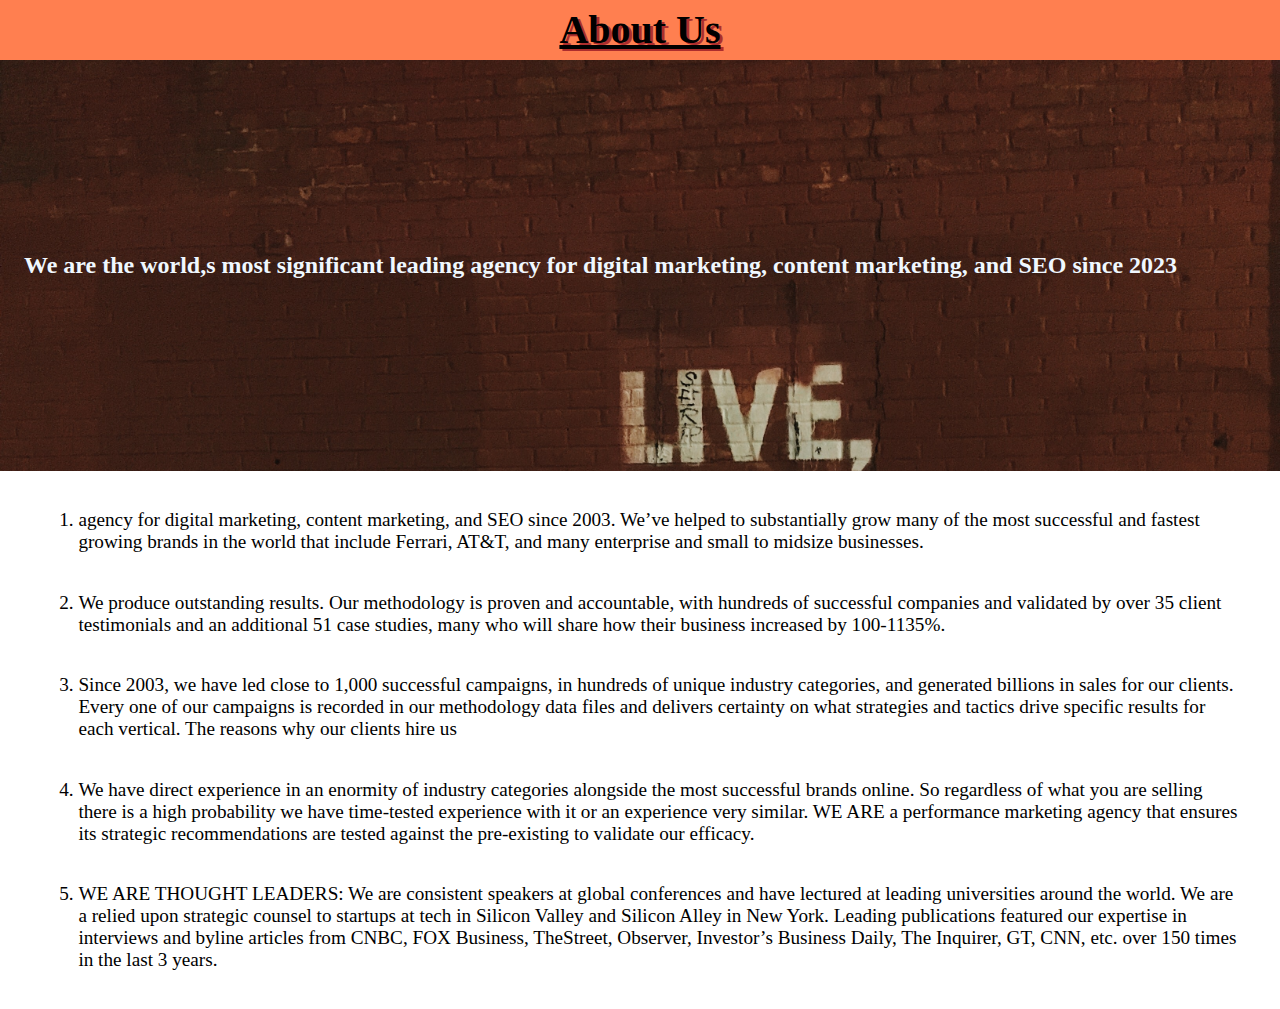
<file: about.html>
<!DOCTYPE html>
<html lang="en">
<head>
    <meta charset="UTF-8">
    <meta name="viewport" content="width=device-width, initial-scale=1.0">
    <title>About us</title>
</head>
<style>
    *{
        margin: 0%;
    }
     h1{
        text-align: center;
        font-size: 40px;
        text-decoration: underline;
        text-shadow: 3px 2px rgb(173, 45, 45);
        background-color: coral;
        line-height: 1.5em;
        position: sticky;
    }
    p{
        text-align: justify;
        font-size: large;
        color: aliceblue;

    }
    .box1{
        /* margin-left: 5em;
        margin-right: 20em;
        margin-top: 4em;
        margin-bottom: em; */
        font-size: x-large;
        font-family: 'Times New Roman', Times, serif;
        font-weight: 800;
        color: aliceblue;
        padding-bottom: 8em ;
        padding-top: 8em;
        padding-left: 1em;
    }
    #box{
        background:rgba(0, 0, 0, 0.7) url(img/jon-tyson-QL0FAxaq2z0-unsplash.jpg);
    background-size: cover;
    margin: 0%;
    }
    li{font-size: larger;
    margin: 2em;
    
    }
    
</style>
<body>
    <h1>About Us</h1>
   <section id="box"><div class="box1" >We are the world,s most significant leading agency for digital marketing, content marketing, and SEO since 2023</div></section>
   <section> <ol>
        <li>agency for digital marketing, content
            marketing, and SEO since 2003.
            We’ve helped to substantially grow many of the most successful and fastest growing brands in the world that include Ferrari, AT&T, and many enterprise and small to midsize businesses.
            </li>
            <li>We produce outstanding results. Our methodology is proven and accountable, with hundreds of successful companies and validated by over 35 client testimonials and an additional 51 case studies, many who will share how their business increased by 100-1135%.</li>
            <li>Since 2003, we have led close to 1,000 successful campaigns, in hundreds of unique industry categories, and generated billions in sales for our clients. Every one of our campaigns is recorded in our methodology data files and delivers certainty on what strategies and tactics drive specific results for each vertical.
                The reasons why our clients hire us
                </li>
            <li>We have direct experience in an enormity of industry categories alongside the most successful brands online. So regardless of what you are selling there is a high probability we have time-tested experience with it or an experience very similar.
                WE ARE a performance marketing agency that ensures its strategic recommendations are tested against the pre-existing to validate our efficacy.
                </li>
            <li>WE ARE THOUGHT LEADERS: We are consistent speakers at global conferences and have lectured at leading universities around the world. We are a relied upon strategic counsel to startups at tech in Silicon Valley and Silicon Alley in New York. Leading publications featured our expertise in interviews and byline articles from CNBC, FOX Business, TheStreet, Observer, Investor’s Business Daily, The Inquirer, GT, CNN, etc. over 150 times in the last 3 years.</li>
    </ol></section>
</body>
</html>
</file>
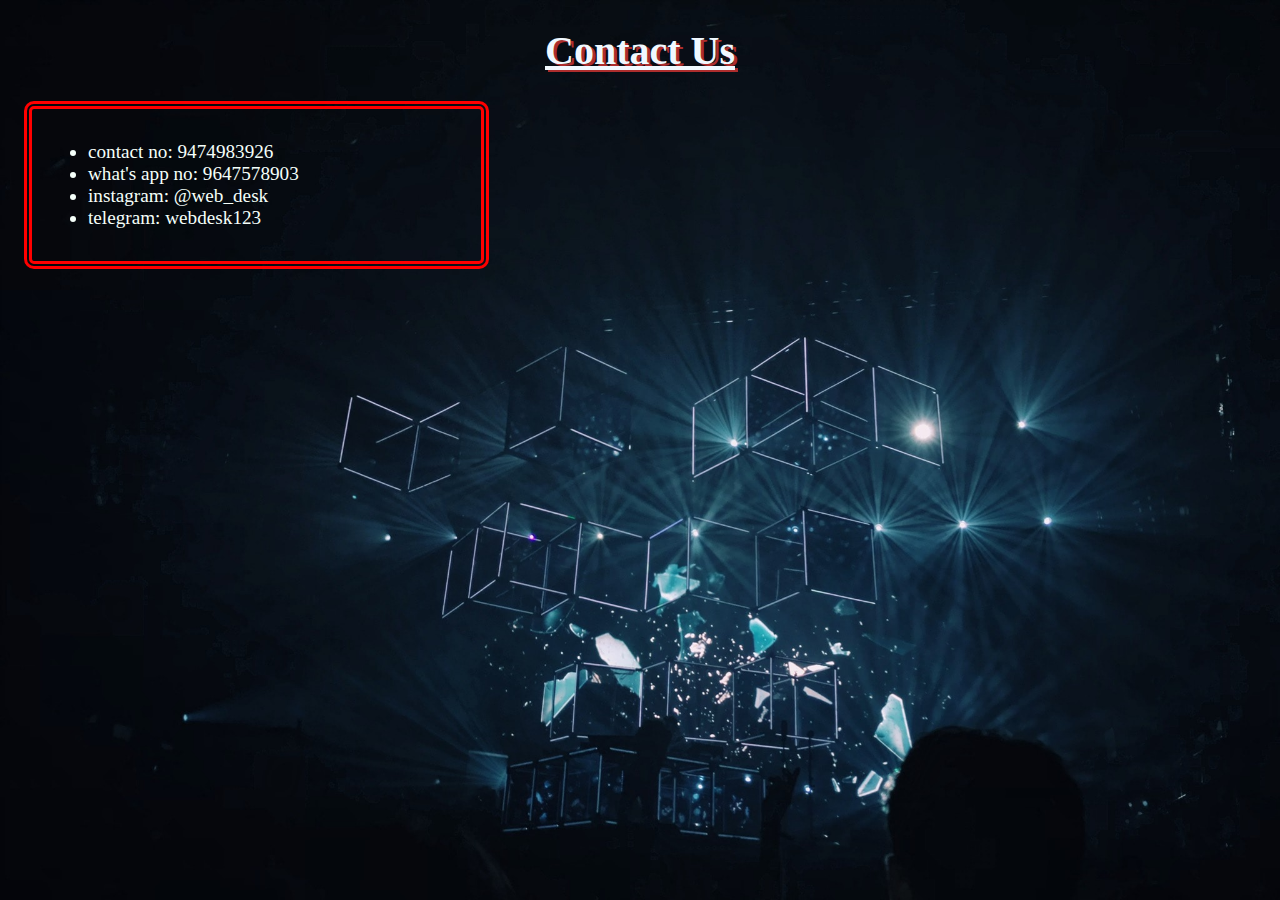
<file: contactus.html>
<!DOCTYPE html>
<html lang="en">
<head>
    <meta charset="UTF-8">
    <meta name="viewport" content="width=device-width, initial-scale=1.0">
    <title>Contact us</title>
</head>
<style>
    h1{
        text-align: center;
        font-size: 40px;
        text-decoration: underline;
        text-shadow: 3px 2px rgb(173, 45, 45);
        color: aliceblue;  
    }
   body{
    background-image: url(img/fabio-oyXis2kALVg-unsplash.jpg);
    background-repeat: no-repeat;
    background-size: cover;
    
   }
   .container{
    border: 8px solid red;
    width: 33%;
    height: 33%;
    margin: 1em;
    padding: 1em;
    border-radius: 10px;
    border-style:double;
   }
   li{
    font-size: larger;
    color: mintcream;
   }

</style>
<body>
    <h1>Contact Us</h1>
    <div class="container">
        <ul>
            <li>
                contact no: 9474983926
            </li>
            <li>what's app no: 9647578903</li>
            <li>instagram: @web_desk</li>
            <li>telegram: webdesk123</li>

        </ul>

    </div>
</body>
</html>
</file>
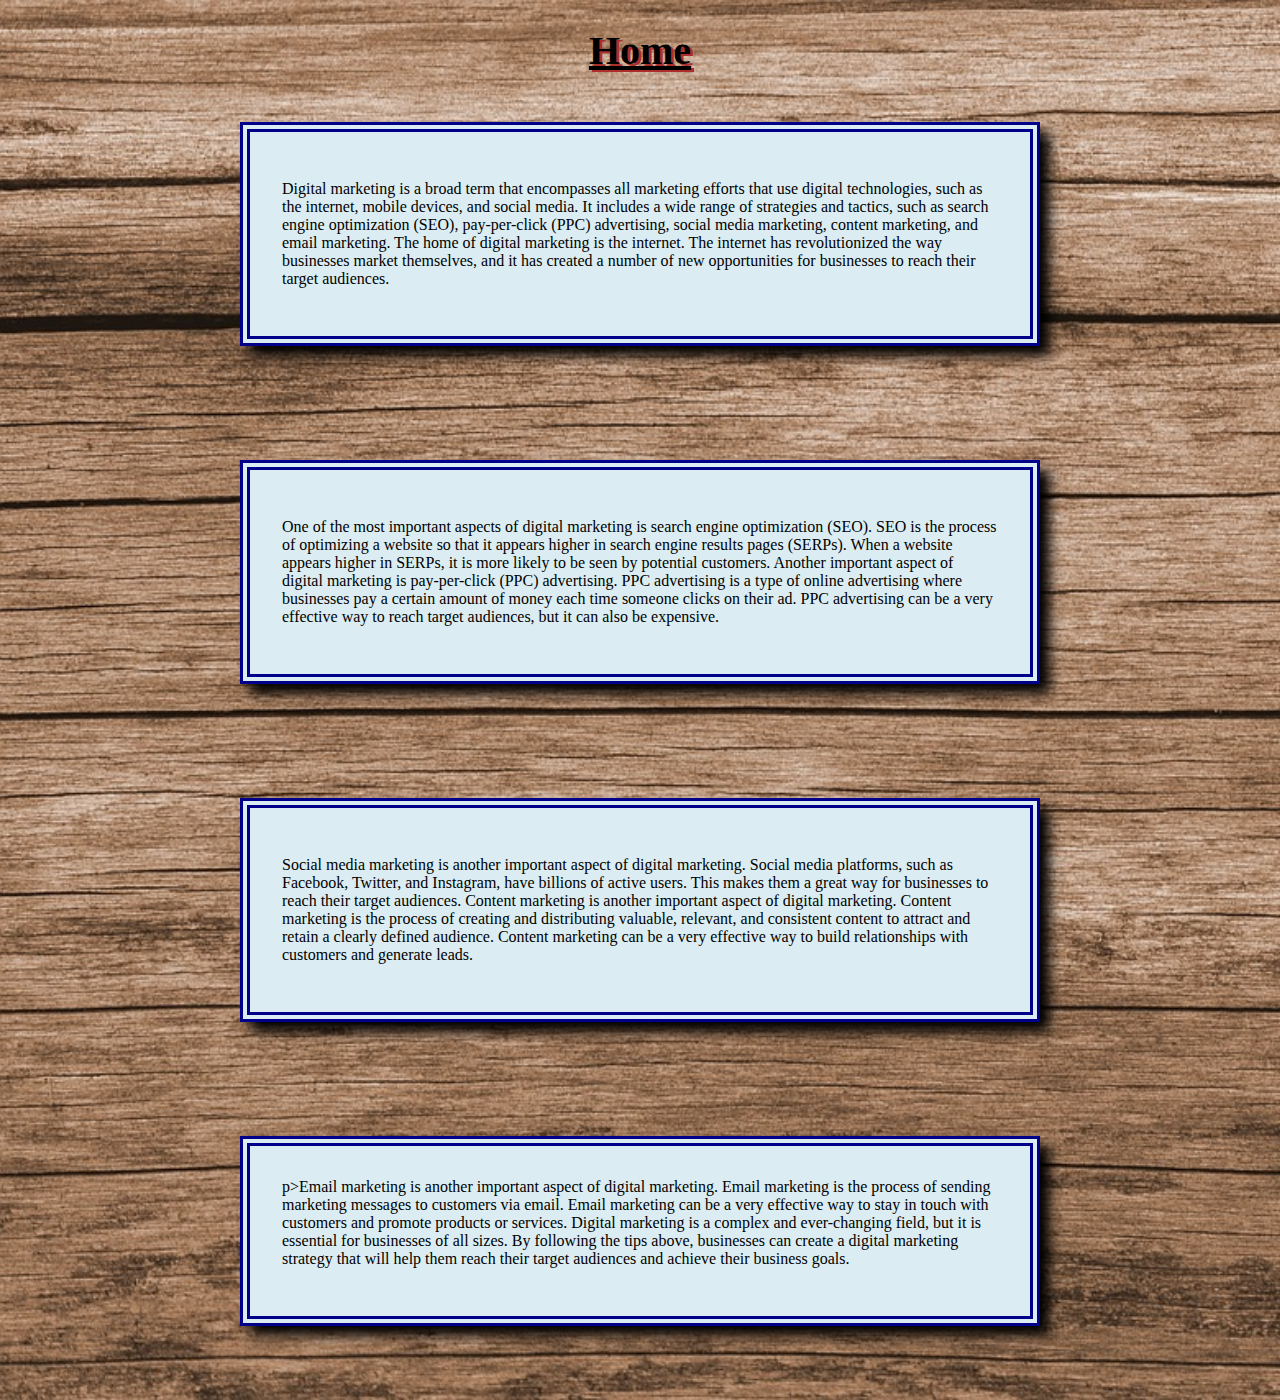
<file: home.html>
<!DOCTYPE html>
<html lang="en">
<head>
    <meta charset="UTF-8">
    <meta name="viewport" content="width=device-width, initial-scale=1.0">
    <title>Home</title>
</head>
<style>
    body{
        background-image: url(img/wood-591631_1280.jpg) ;
        background-size: cover; 
        
    }
    h1{
        text-align: center;
        font-size: 40px;
        text-decoration: underline;
        text-shadow: 3px 2px rgb(173, 45, 45);
    }
    /* p{
        text-align: justify;
        font-size: x-large;
        border: 4px solid ;
        background-color: lightcyan;
        padding: 1em;

    } */

    #box1{
        background-color: rgb(219, 237, 243);
        border: 3px solid darkblue;
        margin: 3em auto;
       padding: 2em;
       width: 50em;
        border-style: double;
       border-width:10px ;
     
       box-shadow: 10px 10px 12px ;
      
       position: relative;
       animation-name: box5;
       animation-duration: 4s;
       animation-iteration-count: infinite;
       box-sizing: border-box;
       
    }
    #box2{
        background-color: rgb(219, 237, 243);
        border: 3px solid darkblue;
        border-style: double;
        border-width:10px ;
        margin: 3em auto;
       padding: 2em;
       width: 50em;
       box-shadow: 10px 10px 12px ;
       position: relative;
       animation-name: box6;
       animation-duration: 4s;
       animation-iteration-count: infinite;
       box-sizing: border-box;
    }
    #box3{
        background-color: rgb(219, 237, 243);
        border: 3px solid darkblue;
        margin: 3em auto;
       padding: 2em;
       width: 50em;
        border-style: double;
       border-width:10px ;
       box-shadow: 10px 10px 12px ;
       position: relative;
       animation-name: box5;
       animation-duration: 4s;
       animation-iteration-count: infinite;
       box-sizing: border-box;
    }
    #box4{
        background-color: rgb(219, 237, 243);
        border: 3px solid darkblue;
        margin: 3em auto;
       padding: 2em;
       width: 50em;
        border-style: double;
       border-width:10px ;

       box-shadow: 10px 10px 12px ;
 
       position: relative;
       animation-name: box6;
       animation-duration: 4s;
       animation-iteration-count: infinite;
       box-sizing: border-box;
    }
    @keyframes box5 {
       from { left: 0px;}
       to { left: 300px;}
    
    }
    @keyframes box6 {
       from { right: 0px;}
       to { right: 300px;}
    }
</style>
<body>
    <h1>Home</h1>
    
   <div id="box1"><p>Digital marketing is a broad term that encompasses all marketing efforts that use digital technologies, such as the internet, mobile devices, and social media. It includes a wide range of strategies and tactics, such as search engine optimization (SEO), pay-per-click (PPC) advertising, social media marketing, content marketing, and email marketing.

        The home of digital marketing is the internet. The internet has revolutionized the way businesses market themselves, and it has created a number of new opportunities for businesses to reach their target audiences.</p></div> <br>
    <div id="box2"><p>One of the most important aspects of digital marketing is search engine optimization (SEO). SEO is the process of optimizing a website so that it appears higher in search engine results pages (SERPs). When a website appears higher in SERPs, it is more likely to be seen by potential customers.

        Another important aspect of digital marketing is pay-per-click (PPC) advertising. PPC advertising is a type of online advertising where businesses pay a certain amount of money each time someone clicks on their ad. PPC advertising can be a very effective way to reach target audiences, but it can also be expensive.</p></div><br>
    <div id="box3"><p>Social media marketing is another important aspect of digital marketing. Social media platforms, such as Facebook, Twitter, and Instagram, have billions of active users. This makes them a great way for businesses to reach their target audiences.

        Content marketing is another important aspect of digital marketing. Content marketing is the process of creating and distributing valuable, relevant, and consistent content to attract and retain a clearly defined audience. Content marketing can be a very effective way to build relationships with customers and generate leads.</p></div><br>
    <div id="box4">p>Email marketing is another important aspect of digital marketing. Email marketing is the process of sending marketing messages to customers via email. Email marketing can be a very effective way to stay in touch with customers and promote products or services.

        Digital marketing is a complex and ever-changing field, but it is essential for businesses of all sizes. By following the tips above, businesses can create a digital marketing strategy that will help them reach their target audiences and achieve their business goals.</p></div><br>
</body>
</html>
</file>
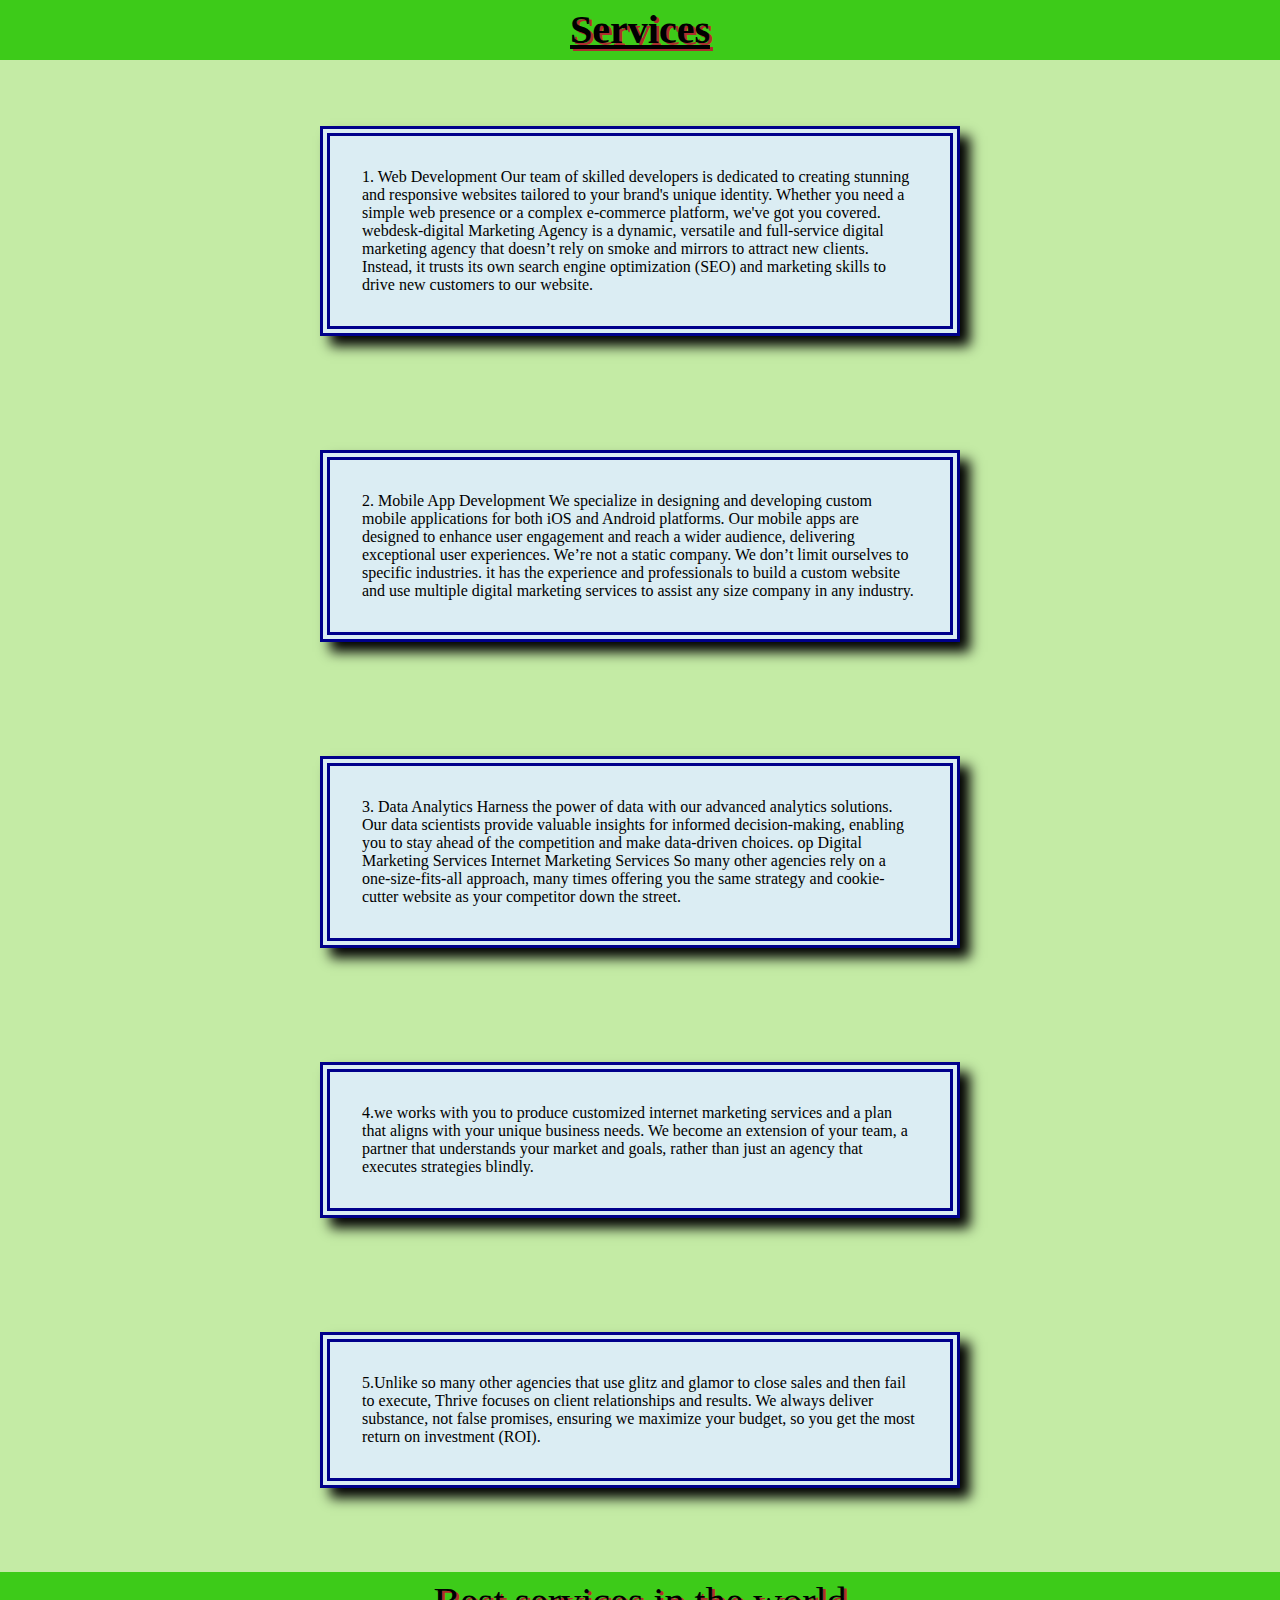
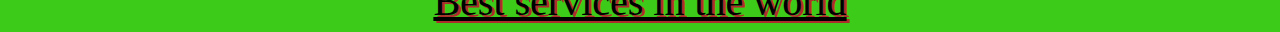
<file: service.html>
<!DOCTYPE html>
<html lang="en">
<head>
    <meta charset="UTF-8">
    <meta name="viewport" content="width=device-width, initial-scale=1.0">
    <title>Services</title>
</head>
<style>
    h1{
        text-align: center;
        font-size: 40px;
        text-decoration: underline;
        text-shadow: 3px 2px rgb(173, 45, 45);
        background-color: rgb(61, 203, 25);
        line-height: 1.5em;
        position: sticky;
    }
    *{
        margin: 0%;
    }
    body{
        background-color: rgb(196, 235, 165);
    }
    footer{
        text-align: center;
        font-size: 40px;
        text-decoration: underline;
        text-shadow: 3px 2px rgb(173, 45, 45);
        background-color: rgb(61, 203, 25);
        line-height: 1.5em;
        }
        .box{  background-color: rgb(219, 237, 243);
        border: 3px solid darkblue;
        border-style: double;
        border-width:10px ;
        margin: 3em auto;
       padding: 2em;
       width: 40em;
       box-shadow: 10px 10px 12px ;
       position: relative;
       box-sizing: border-box;}
</style>
<body>
    <h1>Services</h1><br>
    <div class="box"><p>1. Web Development
        Our team of skilled developers is dedicated to creating stunning and responsive websites tailored to your brand's unique identity. Whether you need a simple web presence or a complex e-commerce platform, we've got you covered.
        webdesk-digital Marketing Agency is a dynamic, versatile and full-service digital marketing agency that doesn’t rely on smoke and mirrors to attract new clients. Instead, it trusts its own search engine optimization (SEO) and marketing skills to drive new customers to our website.
    </p></div><br>
    <div class="box"><p>2. Mobile App Development
        We specialize in designing and developing custom mobile applications for both iOS and Android platforms. Our mobile apps are designed to enhance user engagement and reach a wider audience, delivering exceptional user experiences.
        We’re not a static company. We don’t limit ourselves to specific industries. it has the experience and professionals to build a custom website and use multiple digital marketing services to assist any size company in any industry.
    </p></div><br>
    <div class="box"><p>3. Data Analytics
        Harness the power of data with our advanced analytics solutions. Our data scientists provide valuable insights for informed decision-making, enabling you to stay ahead of the competition and make data-driven choices.
        op Digital Marketing Services
        Internet Marketing Services
        So many other agencies rely on a one-size-fits-all approach, many times offering you the same strategy and cookie-cutter website as your competitor down the street.
        </p></div><br>
    <div class="box"><p>4.we works with you to produce customized internet marketing services and a plan that aligns with your unique business needs. We become an extension of your team, a partner that understands your market and goals, rather than just an agency that executes strategies blindly.
    </p></div><br>
    <div class="box"><p>5.Unlike so many other agencies that use glitz and glamor to close sales and then fail to execute, Thrive focuses on client relationships and results. We always deliver substance, not false promises, ensuring we maximize your budget, so you get the most return on investment (ROI).
    </p></div><br>
    
   <br> <footer>Best services in the world</footer>
</body>
</html>
</file>
